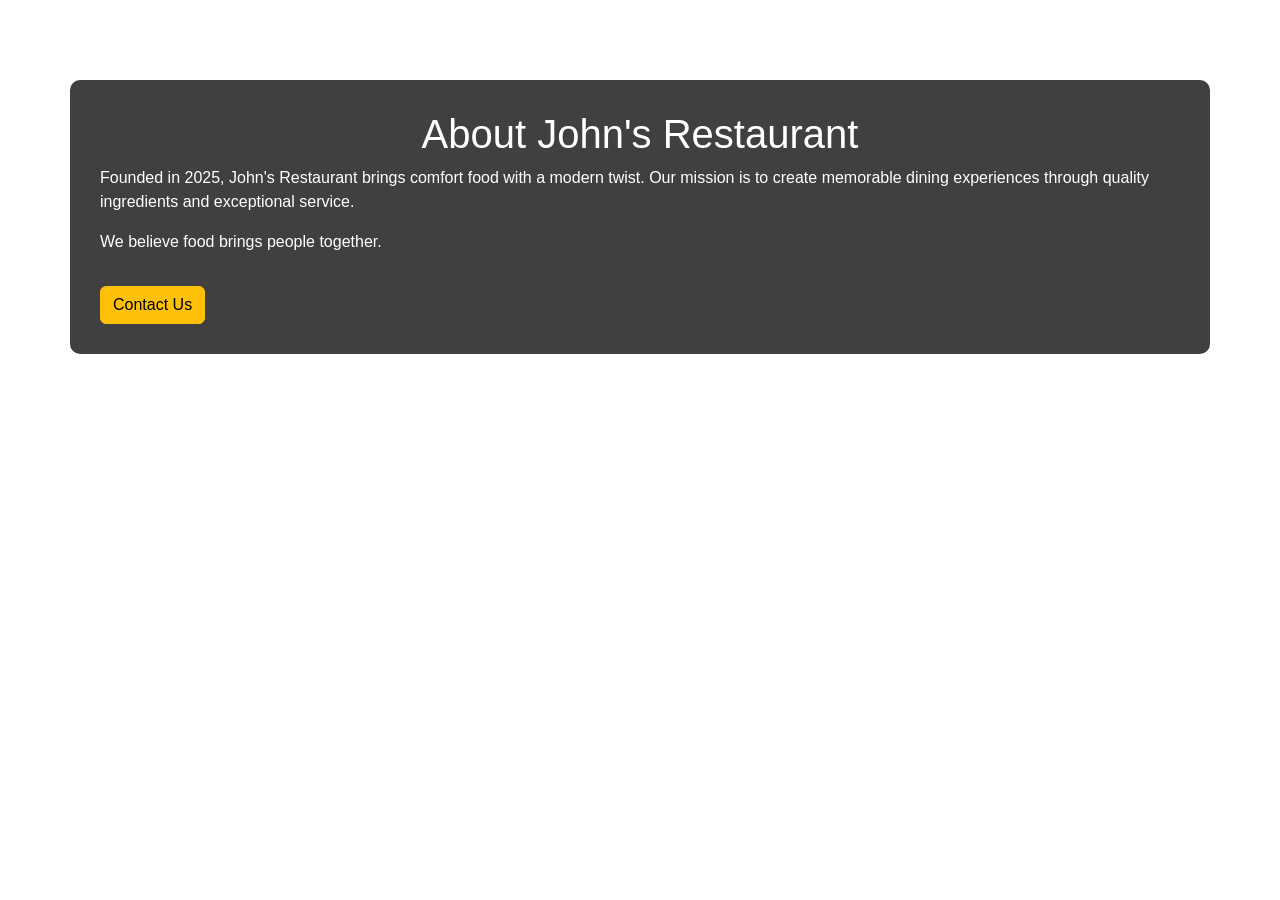
<file: about.html>
<!DOCTYPE html>
<html lang="en">
<head>
<meta charset="UTF-8">
<title>John's Restaurant - About Us</title>
<link href="https://cdn.jsdelivr.net/npm/bootstrap@5.3.2/dist/css/bootstrap.min.css" rel="stylesheet">
<link rel="stylesheet" href="style.css">
</head>

<body class="page-bg">

<div class="container overlay">
<h1 class="text-center">About John's Restaurant</h1>

<p>
Founded in 2025, John's Restaurant brings comfort food with a modern twist.
Our mission is to create memorable dining experiences through quality ingredients and exceptional service.
</p>

<p>
We believe food brings people together.
</p>

<a href="contact.html" class="btn btn-warning mt-3">Contact Us</a>

</div>

</body>
</html>
</file>
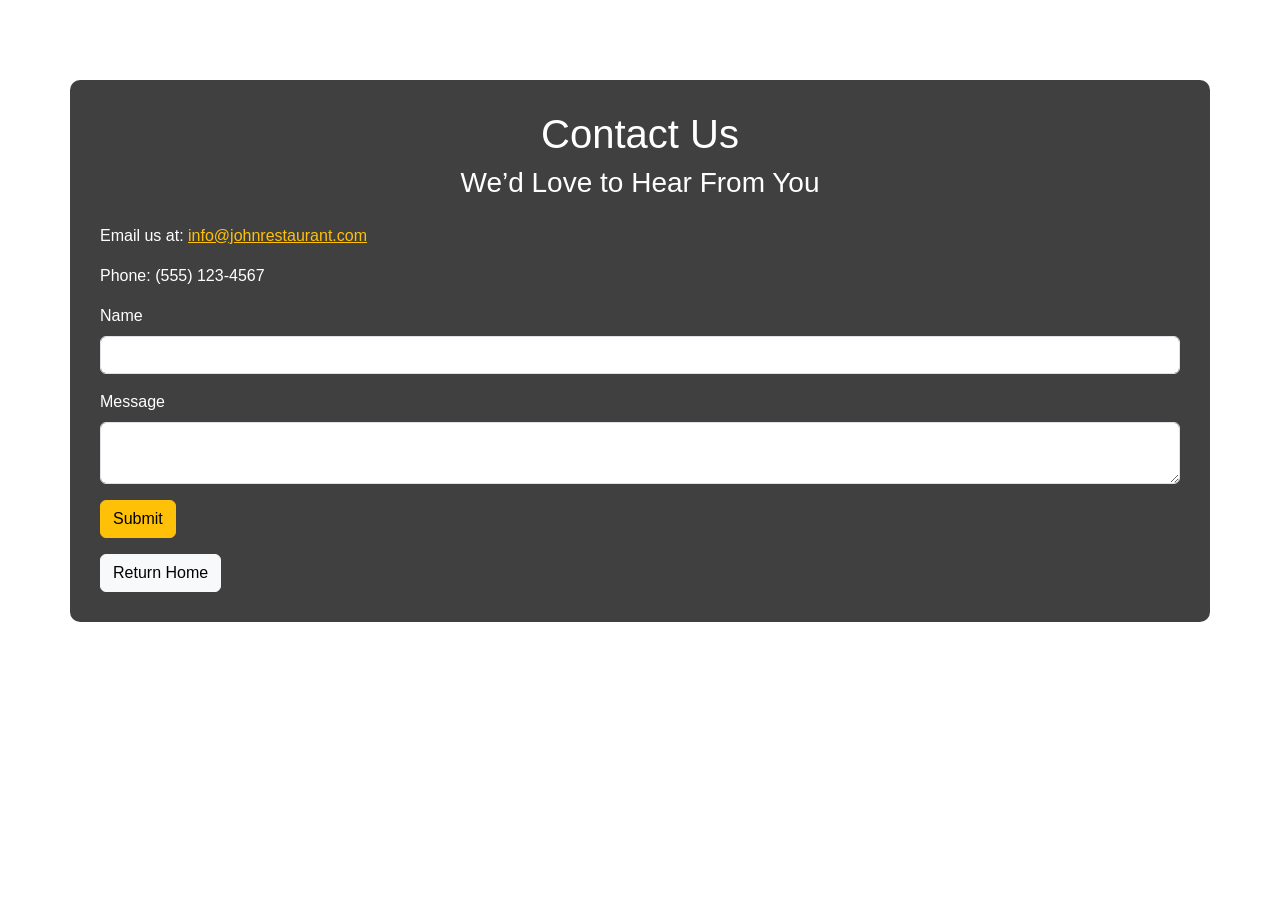
<file: contact.html>
<!DOCTYPE html>
<html lang="en">
<head>
<meta charset="UTF-8">
<title>John's Restaurant - Contact</title>
<link href="https://cdn.jsdelivr.net/npm/bootstrap@5.3.2/dist/css/bootstrap.min.css" rel="stylesheet">
<link rel="stylesheet" href="style.css">
</head>

<body class="page-bg">

<div class="container overlay">
<h1 class="text-center">Contact Us</h1>
<h3 class="text-center mb-4">We’d Love to Hear From You</h3>

<p>Email us at:
<a href="mailto:info@johnrestaurant.com" class="text-warning">info@johnrestaurant.com</a>
</p>

<p>Phone: (555) 123-4567</p>

<form>
<div class="mb-3">
<label class="form-label">Name</label>
<input type="text" class="form-control">
</div>

<div class="mb-3">
<label class="form-label">Message</label>
<textarea class="form-control"></textarea>
</div>

<button class="btn btn-warning">Submit</button>
</form>

<a href="index.php" class="btn btn-light mt-3">Return Home</a>

</div>

</body>
</html>
</file>
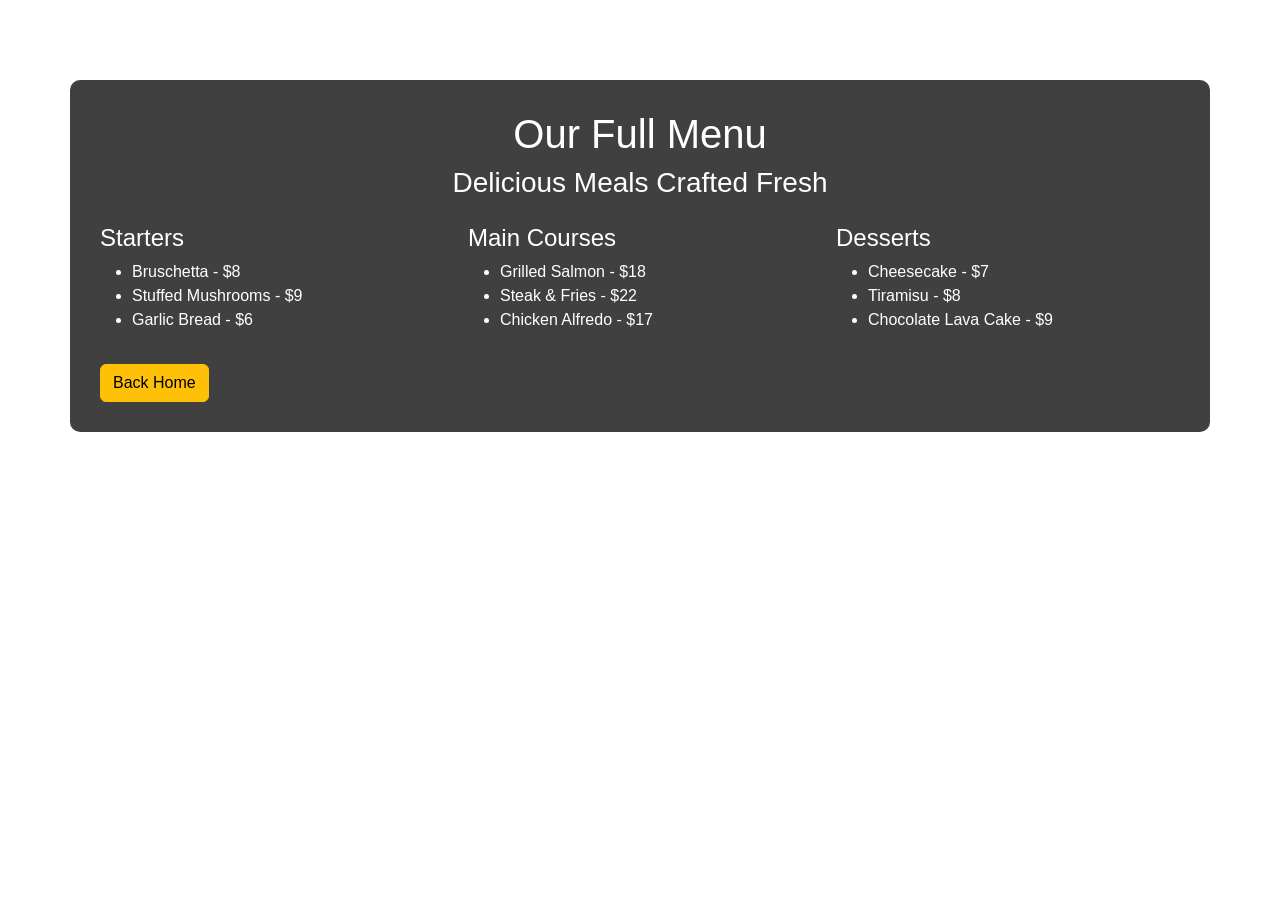
<file: menu.html>
<!DOCTYPE html>
<html lang="en">
<head>
<meta charset="UTF-8">
<title>John's Restaurant - Menu</title>
<link href="https://cdn.jsdelivr.net/npm/bootstrap@5.3.2/dist/css/bootstrap.min.css" rel="stylesheet">
<link rel="stylesheet" href="style.css">
</head>

<body class="page-bg">

<div class="container overlay">
<h1 class="text-center">Our Full Menu</h1>
<h3 class="text-center mb-4">Delicious Meals Crafted Fresh</h3>

<div class="row">

<div class="col-md-4">
<h4>Starters</h4>
<ul>
<li>Bruschetta - $8</li>
<li>Stuffed Mushrooms - $9</li>
<li>Garlic Bread - $6</li>
</ul>
</div>

<div class="col-md-4">
<h4>Main Courses</h4>
<ul>
<li>Grilled Salmon - $18</li>
<li>Steak & Fries - $22</li>
<li>Chicken Alfredo - $17</li>
</ul>
</div>

<div class="col-md-4">
<h4>Desserts</h4>
<ul>
<li>Cheesecake - $7</li>
<li>Tiramisu - $8</li>
<li>Chocolate Lava Cake - $9</li>
</ul>
</div>

</div>

<a href="index.php" class="btn btn-warning mt-3">Back Home</a>

</div>

</body>
</html>
</file>
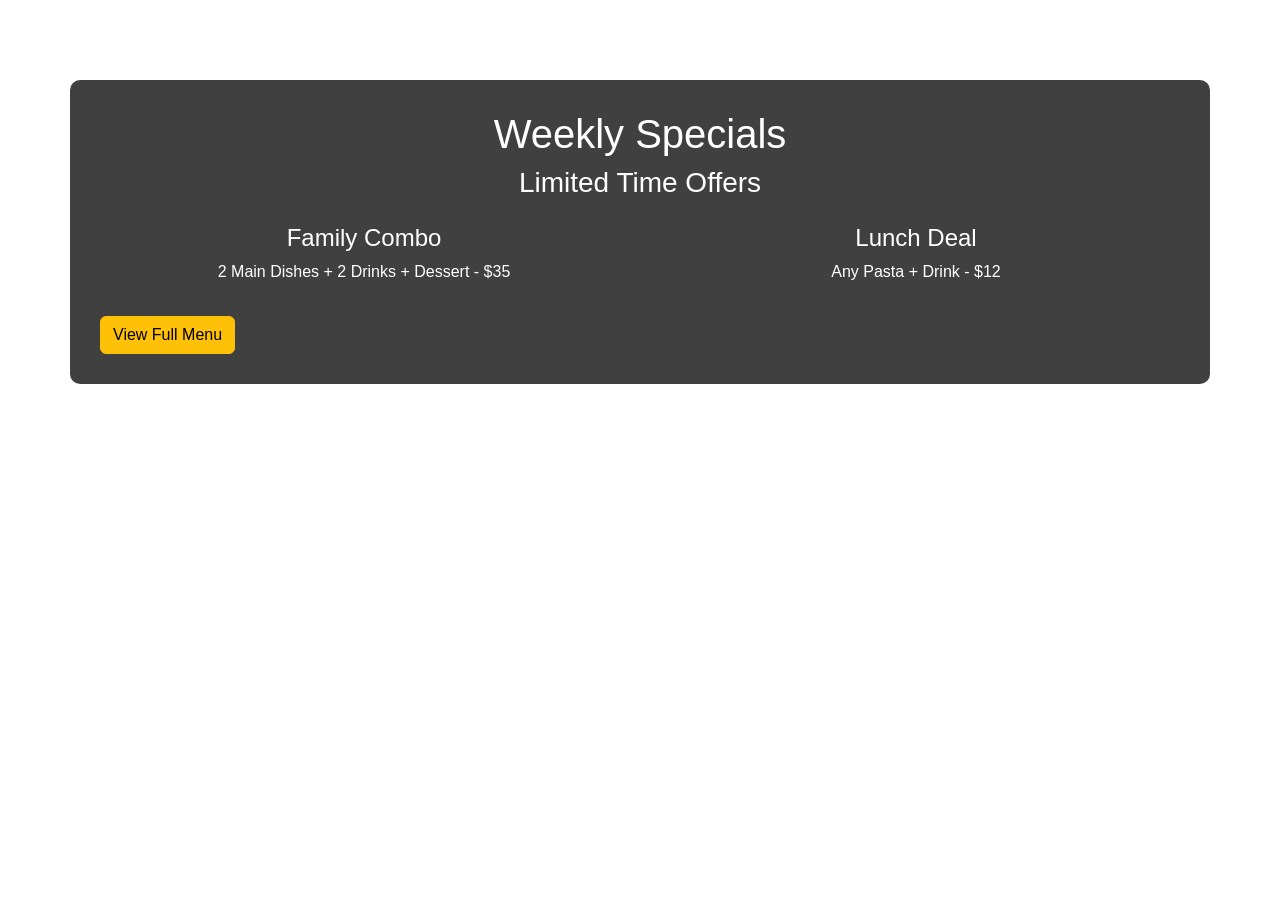
<file: specials.html>
<!DOCTYPE html>
<html lang="en">
<head>
<meta charset="UTF-8">
<title>John's Restaurant - Specials</title>
<link href="https://cdn.jsdelivr.net/npm/bootstrap@5.3.2/dist/css/bootstrap.min.css" rel="stylesheet">
<link rel="stylesheet" href="style.css">
</head>

<body class="page-bg">

<div class="container overlay">
<h1 class="text-center">Weekly Specials</h1>
<h3 class="text-center mb-4">Limited Time Offers</h3>

<div class="row text-center">

<div class="col-md-6">
<h4>Family Combo</h4>
<p>2 Main Dishes + 2 Drinks + Dessert - $35</p>
</div>

<div class="col-md-6">
<h4>Lunch Deal</h4>
<p>Any Pasta + Drink - $12</p>
</div>

</div>

<a href="menu.html" class="btn btn-warning mt-3">View Full Menu</a>
</div>

</body>
</html>
</file>
<file: style.css>
body {
    font-family: Arial, sans-serif;
    color: white;
}

/* ── Hero (index.php) ── */
/* Base style: inline style on the <section> tag sets the actual image URL.
   This class handles sizing, layout, and the dark-background fallback. */
.hero {
    background-color: #1a1a1a; /* fallback if image fails to load */
    background-size: cover;
    background-position: center center;
    background-repeat: no-repeat;
    min-height: 100vh;
    padding-top: 80px;
    display: flex;
    align-items: center;
    justify-content: center;
    text-align: center;
}

/* ── Inner-page background (menu, about, contact, login, register) ── */
.page-bg {
    background: url('https://images.unsplash.com/photo-1414235077428-338989a2e8c0?auto=format&fit=crop&w=1600&q=80') no-repeat center center / cover fixed;
    min-height: 100vh;
    padding-top: 80px;
}

/* ── Dark overlay card used on all pages ── */
.overlay {
    background: rgba(0, 0, 0, 0.75);
    padding: 30px;
    border-radius: 10px;
}

.menu-scroll-container {
    max-height: 70vh;
    overflow-y: auto;
    overflow-x: hidden;
    padding-right: 10px;
    margin-top: 20px;
}

.menu-scroll-container::-webkit-scrollbar {
    width: 6px;
}
.menu-scroll-container::-webkit-scrollbar-thumb {
    background: #ffc107;
    border-radius: 10px;
}
</file>
